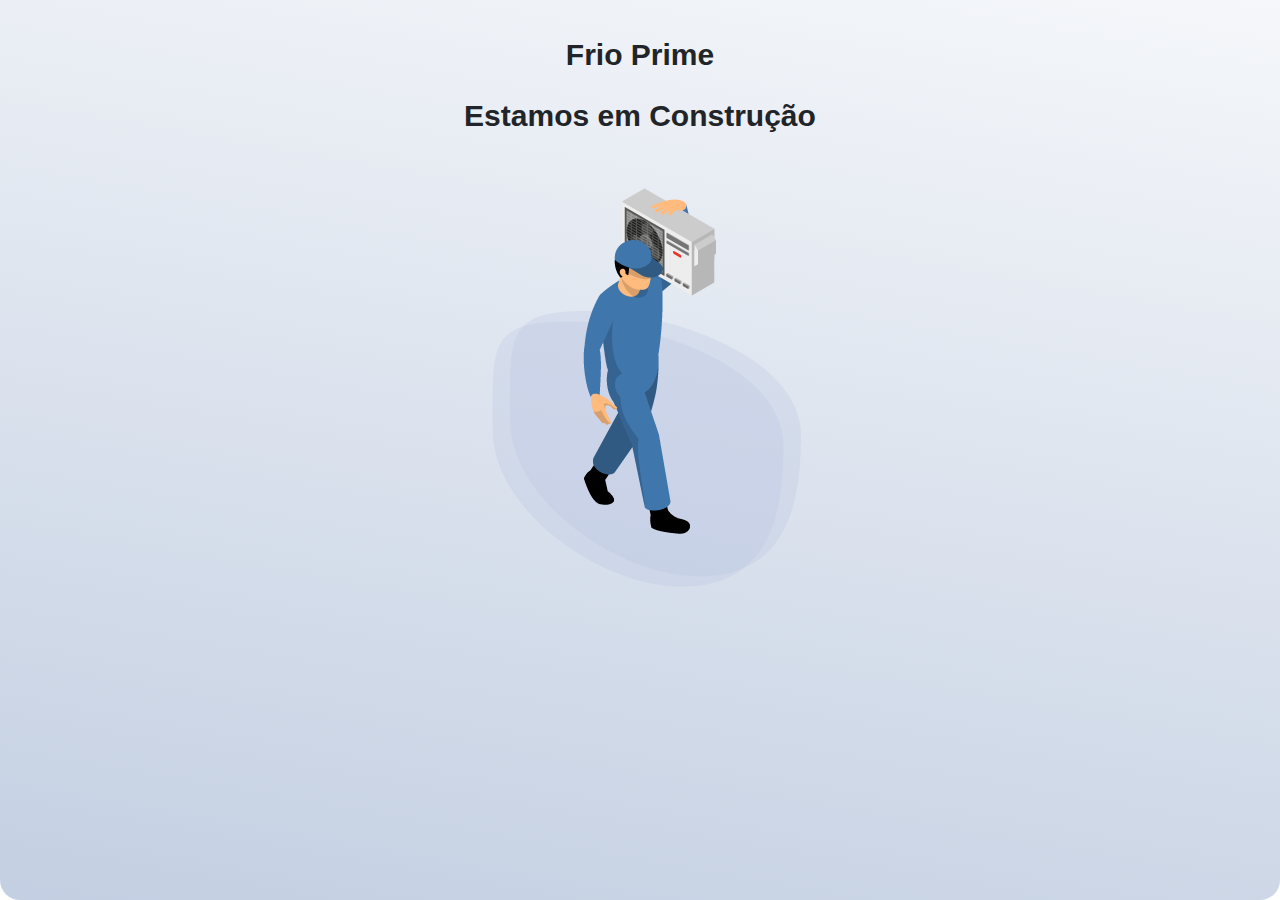
<file: under.html>
<!doctype html>
<html lang="en">
  <head>
    <!-- Required meta tags -->
    <meta charset="utf-8">
    <meta name="viewport" content="width=device-width, initial-scale=1, shrink-to-fit=no">

    <!-- Bootstrap CSS -->
    <link rel="stylesheet" href="https://stackpath.bootstrapcdn.com/bootstrap/4.4.1/css/bootstrap.min.css" integrity="sha384-Vkoo8x4CGsO3+Hhxv8T/Q5PaXtkKtu6ug5TOeNV6gBiFeWPGFN9MuhOf23Q9Ifjh" crossorigin="anonymous">
    <link href="https://fonts.googleapis.com/css2?family=Roboto:wght@300;400;700&display=swap" rel="stylesheet">
    <link rel="stylesheet" type="text/css" href="css/style.css"/>

    <title>Frio Prime</title>
  </head>
  <body>
    <section id="under-const">
        <div class="container">
            <div class="row justify-content-center text-center">
                <div class="under col-md-12">
                    <p>Frio Prime</p>
                    <p>Estamos em Construção</p>
                    <img src="/img/constructor.png" alt="obra">
                </div>
            </div>
        </div>
    </section>

    <!-- Optional JavaScript -->
    <!-- jQuery first, then Popper.js, then Bootstrap JS -->
    <script src="https://code.jquery.com/jquery-3.4.1.slim.min.js" integrity="sha384-J6qa4849blE2+poT4WnyKhv5vZF5SrPo0iEjwBvKU7imGFAV0wwj1yYfoRSJoZ+n" crossorigin="anonymous"></script>
    <script src="https://cdn.jsdelivr.net/npm/popper.js@1.16.0/dist/umd/popper.min.js" integrity="sha384-Q6E9RHvbIyZFJoft+2mJbHaEWldlvI9IOYy5n3zV9zzTtmI3UksdQRVvoxMfooAo" crossorigin="anonymous"></script>
    <script src="https://stackpath.bootstrapcdn.com/bootstrap/4.4.1/js/bootstrap.min.js" integrity="sha384-wfSDF2E50Y2D1uUdj0O3uMBJnjuUD4Ih7YwaYd1iqfktj0Uod8GCExl3Og8ifwB6" crossorigin="anonymous"></script>
  </body>
</html>
</file>
<file: css/style.css>
/*      PROVISORIO      */

#under-const{
  background-image: linear-gradient(190deg, #f5f7fa 0%, #c3cfe2 100%);
  padding-top: 2rem;
  padding-bottom: 4rem;
  border-radius: 0 0 20px 20px;
  height: 100vh;
}

.under p{
  color: #212529;
  font-weight: 700;
  font-size: 30px;
}

.fa-bars{
  color: #6C6CE5;
  border: 0;
  font-weight: 500
  ;
}

.navbar-light .navbar-toggler{
  border-color: transparent;
}

body {
    margin: 0;
    font-family: "Open Sans", sans-serif;
    font-size: 1rem;
    font-weight: 400;
    line-height: 1.5;
    color: #212529;
    text-align: left;
    background-color: #fff;
  }

  h1, h2, h3, h4, h5, h6 {
    font-family: "Poppins", sans-serif;
  }

  /*--------------------------------------------------------------
 SECTIONS - GREAL
--------------------------------------------------------------*/
  .space{
    padding-bottom: 20px;
  }
  .section-bg{
    background: #f9f8ff;
  }


/*--------------------------------------------------------------
 NAVBAR
--------------------------------------------------------------*/

  #mainNav {
    box-shadow: 0 0 10px 0 rgba(0, 0, 0, 1.9);
    background-color: transparent;
    transition: background-color 0.3s ease;
  }
  
  #mainNav .navbar-brand{
    color:#212529;
  }

  .navbar-light .nav-item .nav-link{
    text-transform: uppercase;
    font-weight: 400;
    color: #464c58;
    transition: 0.5s ease-in;
  }

  .navbar-light .nav-item .nav-link:hover{
    color:#26b7e7;
    font-weight: 600;
  }

  #mainNav .navbar-nav .nav-item .nav-link.active {
    color: #3e3e47;
    font-weight: 600;
    border-bottom: 4px solid #26b7e7;
    transition: all 0.3s ease-in-out;
    -webkit-transition: all 0.3s ease-in-out;
    -moz-transition: all 0.3s ease-in-out;
  }

  #mainNav.navbar-scrolled .navbar-nav .nav-item .nav-link.active{
    border-bottom: 4px solid #fff;
  } 


  #mainNav.navbar-scrolled {
    box-shadow: 0 0 10px 0 rgba(0, 0, 0, 0.5);;
    background: linear-gradient(45deg, rgba(51, 204, 255, 0.9) 0%, rgba(44, 179, 224, 0.9) 100%), url("/img/polygon.png") center center;
  }

  #mainNav.navbar-scrolled .navbar-nav .nav-item .nav-link {
    color: #fff;
  }

/*      HERO SECTION      */  

   #hero{
    background-image: url(/img/tech2.svg);
    background-repeat: no-repeat;
    background-size: cover;
    background-position: center;
    height: 100vh;
    padding-top: 8rem;
    padding-bottom: 7.5rem;
    align-items: center;
    display: flex;
  }

  #hero .main-hero-content{
    margin-top: -80px;
  }

  #hero .hero-img{
    background-repeat: no-repeat;
    height: 600px;
    border-radius: 10px;
    margin-bottom:-60px
  }

  #hero .hero-img img{
    position: relative;
    padding-top: 50px;
    height:flex;
 }
  #hero .hero-text{
    font-size: 1.5em;
    font-weight: 300;
    text-align: left;
  }

  #hero .hero-text h1{
    text-transform: uppercase;
    font-weight: 700;
    color: #2c4964;
  }

  #hero .hero-text p{
    text-transform: uppercase;
    font-size: 18px;
    font-weight: 300;
    margin-top: -20px;
  }

  #hero .hero-buttons .btn-white{
    background: #e65c4f;
    border: 0;
    padding: 10px 24px;
    color: #fff;
    transition: 0.5s;
    border-radius: 30px;
    font-weight: 600;
  }

  #hero .hero-buttons .btn-white:hover{
    background: #ff8c82;
  }

  .section-title{
    position: relative;
  }

  .section-title::after{
    content: '';
    position: absolute;
    top: 80px;
    border-bottom: 5px solid #26b7e7;
    width: 5%;
    top: 80px;
  }

  .section-title-heading{
    text-transform: uppercase;
    color: #2c4964;
    padding-top: 2rem;
    font-weight: 700;
    font-size: 1.8rem;
  }

/*      ABOUT SECTION     */

  #about{
    padding: 0 10px 20px 10px;
    font-weight: 300;
    height: 80vh;
    align-items: center;
    display: flex;
  }

#about .aboutMe{
  font-size: 18px;
  font-weight: 400;
}

/*      SERVICES SECTION      */

  #services{
    height: 100vh;
    padding-top: 2rem;
    padding-bottom: 7.5rem;
  }

  #services h3{
    font-weight: 600;
    font-size: 20px;
    color: #2c4964;
  }

  #services p{
    font-size: 1rem;
    line-height: 1.7rem;
  }

  #services .service-box{
      color: #444;
      text-align: center;
      box-shadow: 0 0 30px rgba(214, 215, 216, 0.6);
      padding: 10px 15px 10px 15px;
      background-color: #fff;
      border-radius: 5px;
  }
  
  #services .service-box i{
    color: #48cfad;
    padding: 8px 8px 20px 8px;
    border-radius: 50%;
  }
  

  #budget{
    height: 20vh;
    background-image: linear-gradient(60deg, #29323c 0%, #485563 100%);
    align-items: center;
    display: flex;
  } 

  #budget .title-budget{
    text-align: right;
    color: #fff;
    font-weight: 400;
    font-size: 18px;
    margin: 0 auto;
    text-transform: uppercase;
    vertical-align: bottom;
    padding-top: 7px;
  }
  
  #budget .title-budget span{
    font-weight: 700;
    font-size: 20px;
  }
  
  #budget .title-budget .btn-white{
    background-color:#e65c4f;
    border: 0;
    border-radius: 30px;
    padding: 10px 15px;
    font-weight: 600;
    color: #fff;
    
  }

  #budget .title-budget .btn-white:hover{
    background: #ff8c82;
  }
  
/*      CLIENT SECTION      */

  #client{
    background-color: #fff;
  }

  #client .imgbx{
    max-width: 180px;
  }


/*--------------------------------------------------------------
# CONTATO
--------------------------------------------------------------*/

#contact{
  height: 100vh; 
  align-items: center;
}

#contact .info-box{
  color: #444;
  text-align: center;
  box-shadow: 0 0 30px rgba(214, 215, 216, 0.6);
  padding: 20px 0 30px 0;
  background-color: #fff;
  border-radius: 5px;
}

#contact .info-box i{
  color: #26b7e7;
  padding: 8px;
  border-radius: 50%;
}

#contact .info-box h3{
  font-size: 20px;
  color: #2c4964;
  font-weight: 700;
  margin: 10px 0;
}

#contact .info-box p{
  padding: 0;
  line-height: 24px;
  font-size: 14px;
  margin-bottom: 0;
}

#contact .php-email-form{
  box-shadow: 0 0 30px rgba(214, 215, 216, 0.6);
  padding: 30px;
  background-color: #fff;
  border-radius: 5px;
}

#contact .php-email-form .validate{
  display: none;
  color: red;
  margin: 0 0 15px 0;
  font-weight: 400;
  font-size: 13px;
}

#contact .php-email-form .error-message{
  display: none;
  color: #fff;
  background: #ed3c0d;
  text-align: center;
  padding: 15px;
  font-weight: 600;
}

#contact .php-email-form .sent-message{
  display: none;
  color: #fff;
  background: #18d26e;
  text-align: center;
  padding: 15px;
  font-weight: 600;
}

#contact .php-email-form .loading{
  display: none;
  color: #fff;
  text-align: center;
  padding: 15px;
}

#contact .php-email-form .loading::before{
  content: "";
  display: inline-block;
  border-radius: 50%;
  width: 24px;
  height: 24px;
  margin: 0 10px -6px 0;
  border: 3px solid #18d26e;
  border-top-color: #eee;
  -webkit-animation: animate-loading 1s linear infinite;
  animation: animate-loading 1s linear infinite;
}

#contact .php-email-form input, #contact .php-email-form textarea{
  border-radius: 5px;
  box-shadow: none;
  font-size: 14px;
}

#contact .php-email-form input:focus, #contact .php-email-form textarea:focus{
  border-color: #5846f9;
}

#contact .ph-email-form input{
  padding: 20px 15px;
}

#contact .php-email-form textarea{
  padding: 12px 15px;
}

#contact .php-email-form button[type="submit"]{
  background: #e65c4f;
  border: 0;
  padding: 10px 24px;
  color: #fff;
  transition: 0.5s;
  border-radius: 30px;
}

#contact .php-email-form button[type="submit"]:hover{
  background: #ff8c82;
}

#contact-form #message{
  resize:none;
}


.footer{
  height: 20vh;
  background-color: #34404e;
  color: #FFF;
  align-items: center;
}

.footer .btn{
  padding: 0;
  margin-left: 20px;
  color: #26b7e7;
}

.footer .btn:hover{
  color: #a3e8ff;
}
.footer .dev{
  padding-left: 30px;
  font-size: 14px;
  font-weight: 700;
}
.footer hr{
  background-color: #626972;
}

@-webkit-keyframes animate-loading{
  0%{
    transform: rotate(0deg);
  }
  100%{
    transform: rotate(360deg);
  }
}

@keyframes animate-loading{
  0%{
    transform: rotate(0deg);
  }
  100%{
    transform: rotate(360deg);
  }
}










    /*      MEDIA QUERIES     */

    /*    Large devices (desktops, 992px and up)    */
    @media (min-width: 992px){
      #mainNav {
        box-shadow: none;
        background-color: transparent;
      }

      #services{
        height: auto;
      }

      
    }

    /*    Medium devices (tablets, 768px and up)    */
    @media (min-width: 768px) and (max-width: 991.98px) {
      #mainNav {
        box-shadow: none;
        background-color: #a9cbfc;
      }

      #mainNav .navbar-brand{
        color:#fff;
      }

      #services{
        height: auto;
      }
      
      #mainNav .navbar-brand{
        color:#fff;
      }


    }

    /*    Small devices (landscape phones, 576px and up)    */
    @media (min-width: 576px) and (max-width: 767.98px){
      #hero .hero-img{
        height: 210px;
        border-radius: 10px;
        margin-bottom:-60px
      }

      #mainNav {
        box-shadow: none;
        background-color: ##a9cbfc;
      }

      #services{
        height: auto;
      }

      #budget{
        margin-top: auto;
      }

      

    }

    /*    Extra small devices (portrait phones, less than 576px   */
    @media (max-width: 575.98px){
      #mainNav {
        box-shadow: none;
        background-color: #a9cbfc;
      }

      #mainNav .navbar-brand{
        color:#fff;
      }

  

    }
</file>
